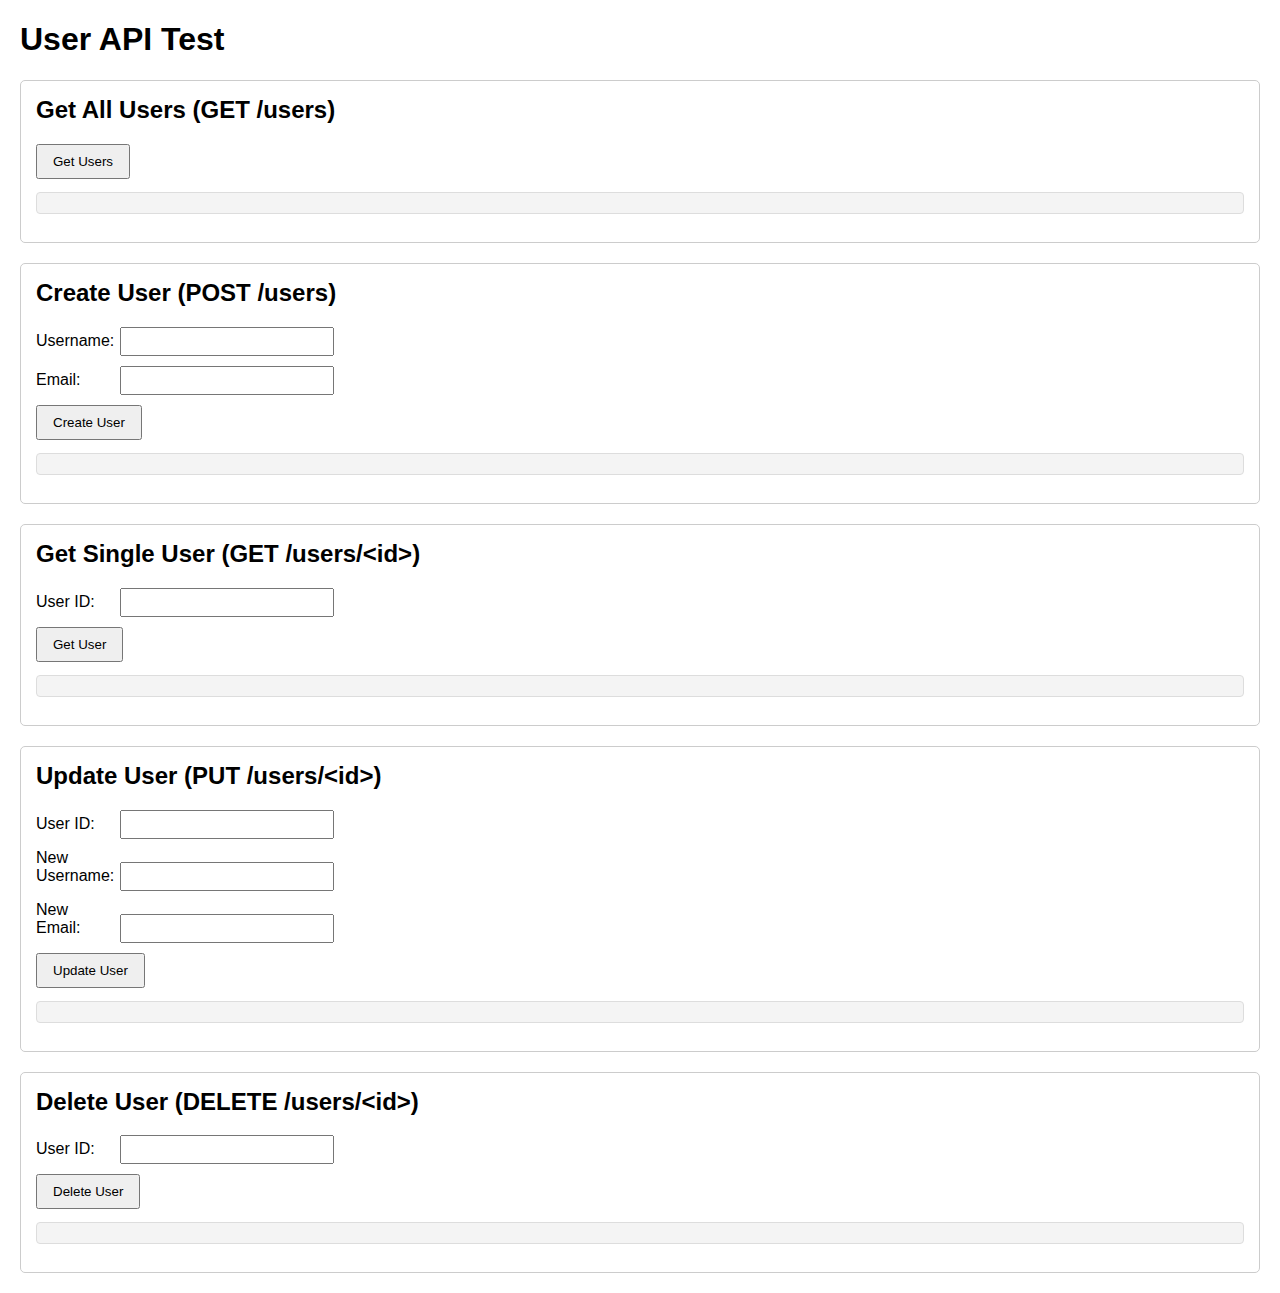
<file: static/index.html>
<!DOCTYPE html>
<html lang="en">
<head>
    <meta charset="UTF-8">
    <meta name="viewport" content="width=device-width, initial-scale=1.0">
    <title>lottery-app</title>
    <style>
        body { font-family: sans-serif; margin: 20px; }
        .section { margin-bottom: 20px; padding: 15px; border: 1px solid #ccc; border-radius: 5px; }
        h2 { margin-top: 0; }
        label { display: inline-block; width: 80px; margin-bottom: 5px; }
        input[type="text"], input[type="email"], input[type="number"] { margin-bottom: 10px; padding: 5px; width: 200px; }
        button { padding: 8px 15px; margin-right: 10px; cursor: pointer; }
        pre { background-color: #f4f4f4; padding: 10px; border: 1px solid #ddd; border-radius: 4px; white-space: pre-wrap; word-wrap: break-word; }
    </style>
</head>
<body>
    <h1>User API Test</h1>

    <!-- Get All Users -->
    <div class="section">
        <h2>Get All Users (GET /users)</h2>
        <button onclick="getUsers()">Get Users</button>
        <pre id="get-users-result"></pre>
    </div>

    <!-- Create User -->
    <div class="section">
        <h2>Create User (POST /users)</h2>
        <label for="create-username">Username:</label>
        <input type="text" id="create-username" name="username"><br>
        <label for="create-email">Email:</label>
        <input type="email" id="create-email" name="email"><br>
        <button onclick="createUser()">Create User</button>
        <pre id="create-user-result"></pre>
    </div>

    <!-- Get Single User -->
    <div class="section">
        <h2>Get Single User (GET /users/&lt;id&gt;)</h2>
        <label for="get-user-id">User ID:</label>
        <input type="number" id="get-user-id" name="user_id"><br>
        <button onclick="getUser()">Get User</button>
        <pre id="get-user-result"></pre>
    </div>

    <!-- Update User -->
    <div class="section">
        <h2>Update User (PUT /users/&lt;id&gt;)</h2>
        <label for="update-user-id">User ID:</label>
        <input type="number" id="update-user-id" name="user_id"><br>
        <label for="update-username">New Username:</label>
        <input type="text" id="update-username" name="username"><br>
        <label for="update-email">New Email:</label>
        <input type="email" id="update-email" name="email"><br>
        <button onclick="updateUser()">Update User</button>
        <pre id="update-user-result"></pre>
    </div>

    <!-- Delete User -->
    <div class="section">
        <h2>Delete User (DELETE /users/&lt;id&gt;)</h2>
        <label for="delete-user-id">User ID:</label>
        <input type="number" id="delete-user-id" name="user_id"><br>
        <button onclick="deleteUser()">Delete User</button>
        <pre id="delete-user-result"></pre>
    </div>

    <script>
        const API_BASE_URL = '/api/users';

        // Helper function to display results
        function displayResult(elementId, data) {
            document.getElementById(elementId).textContent = JSON.stringify(data, null, 2);
        }

        // Helper function to display errors
        function displayError(elementId, error) {
            document.getElementById(elementId).textContent = `Error: ${error.message || error}`;
        }

        // GET /users
        async function getUsers() {
            const resultElementId = 'get-users-result';
            try {
                const response = await fetch(API_BASE_URL);
                if (!response.ok) throw new Error(`HTTP error! status: ${response.status}`);
                const data = await response.json();
                displayResult(resultElementId, data);
            } catch (error) {
                displayError(resultElementId, error);
            }
        }

        // POST /users
        async function createUser() {
            const resultElementId = 'create-user-result';
            const username = document.getElementById('create-username').value;
            const email = document.getElementById('create-email').value;
            if (!username || !email) {
                displayError(resultElementId, 'Username and email cannot be empty');
                return;
            }
            try {
                const response = await fetch(API_BASE_URL, {
                    method: 'POST',
                    headers: { 'Content-Type': 'application/json' },
                    body: JSON.stringify({ username, email })
                });
                const data = await response.json();
                if (!response.ok) throw new Error(data.message || `HTTP error! status: ${response.status}`);
                displayResult(resultElementId, data);
                // 清空输入框
                document.getElementById('create-username').value = '';
                document.getElementById('create-email').value = '';
            } catch (error) {
                displayError(resultElementId, error);
            }
        }

        // GET /users/<id>
        async function getUser() {
            const resultElementId = 'get-user-result';
            const userId = document.getElementById('get-user-id').value;
            if (!userId) {
                displayError(resultElementId, 'User ID cannot be empty');
                return;
            }
            try {
                const response = await fetch(`${API_BASE_URL}/${userId}`);
                 if (response.status === 404) throw new Error('User not found');
                if (!response.ok) throw new Error(`HTTP error! status: ${response.status}`);
                const data = await response.json();
                displayResult(resultElementId, data);
            } catch (error) {
                displayError(resultElementId, error);
            }
        }

        // PUT /users/<id>
        async function updateUser() {
            const resultElementId = 'update-user-result';
            const userId = document.getElementById('update-user-id').value;
            const username = document.getElementById('update-username').value;
            const email = document.getElementById('update-email').value;
            if (!userId) {
                displayError(resultElementId, 'User ID cannot be empty');
                return;
            }
            const updateData = {};
            if (username) updateData.username = username;
            if (email) updateData.email = email;
            if (Object.keys(updateData).length === 0) {
                 displayError(resultElementId, 'Please enter a username or email to update');
                 return;
            }

            try {
                const response = await fetch(`${API_BASE_URL}/${userId}`, {
                    method: 'PUT',
                    headers: { 'Content-Type': 'application/json' },
                    body: JSON.stringify(updateData)
                });
                if (response.status === 404) throw new Error('User not found');
                const data = await response.json();
                 if (!response.ok) throw new Error(data.message || `HTTP error! status: ${response.status}`);
                displayResult(resultElementId, data);
                 // Clear input fields
                document.getElementById('update-username').value = '';
                document.getElementById('update-email').value = '';
            } catch (error) {
                displayError(resultElementId, error);
            }
        }

        // DELETE /users/<id>
        async function deleteUser() {
            const resultElementId = 'delete-user-result';
            const userId = document.getElementById('delete-user-id').value;
            if (!userId) {
                displayError(resultElementId, 'User ID cannot be empty');
                return;
            }
            try {
                const response = await fetch(`${API_BASE_URL}/${userId}`, {
                    method: 'DELETE'
                });
                if (response.status === 404) throw new Error('User not found');
                if (!response.ok && response.status !== 204) throw new Error(`HTTP error! status: ${response.status}`); // Allow 204
                // 204 No Content indicates success
                if (response.status === 204) {
                     displayResult(resultElementId, { message: `User ID ${userId} has been successfully deleted` });
                } else {
                     // Try to read potential error message even on success-like status if not 204
                     const data = await response.text();
                     displayResult(resultElementId, data || { message: `Deletion successful, status code: ${response.status}` });
                }
                 // Clear input field
                document.getElementById('delete-user-id').value = '';
            } catch (error) {
                displayError(resultElementId, error);
            }
        }
    </script>
</body>
</html>
</file>
